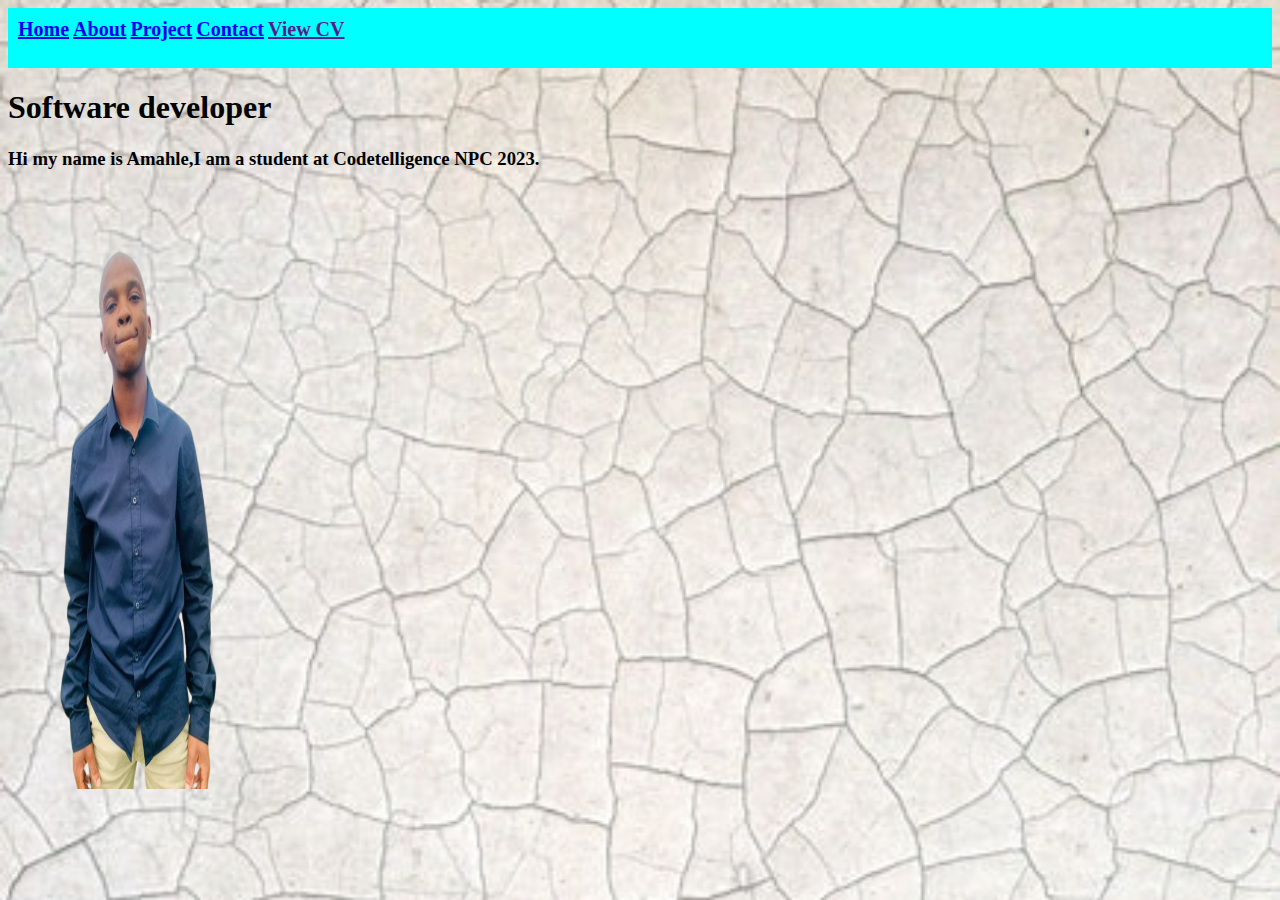
<file: Amahle/index.html>
<!DOCTYPE html>
<html lang="en">
<head>
    <meta charset="UTF-8">
    <meta http-equiv="X-UA-Compatible" content="IE=edge">
    <meta name="viewport" content="width=device-width, initial-scale=1.0">
    <title>Amahle</title>
    <link rel="stylesheet"href="style.css">
</head>
<nav>
<a href="index.html"class="nav-link">Home</a>
<a href="about.html"class="nav-link">About</a>
<a href="project.html"class="nav-link">Project</a>
<a href="contact.html"class="nav-link">Contact</a>
<a href=""class="Download My Cv">View CV</a>
</div>
</nav>
<h1>Software developer</h1>
<h3>Hi my name is Amahle,I am a student at Codetelligence NPC 2023. </h3>
<img src="amahle.png"width="250"height="600">
</body>
</html>
</file>
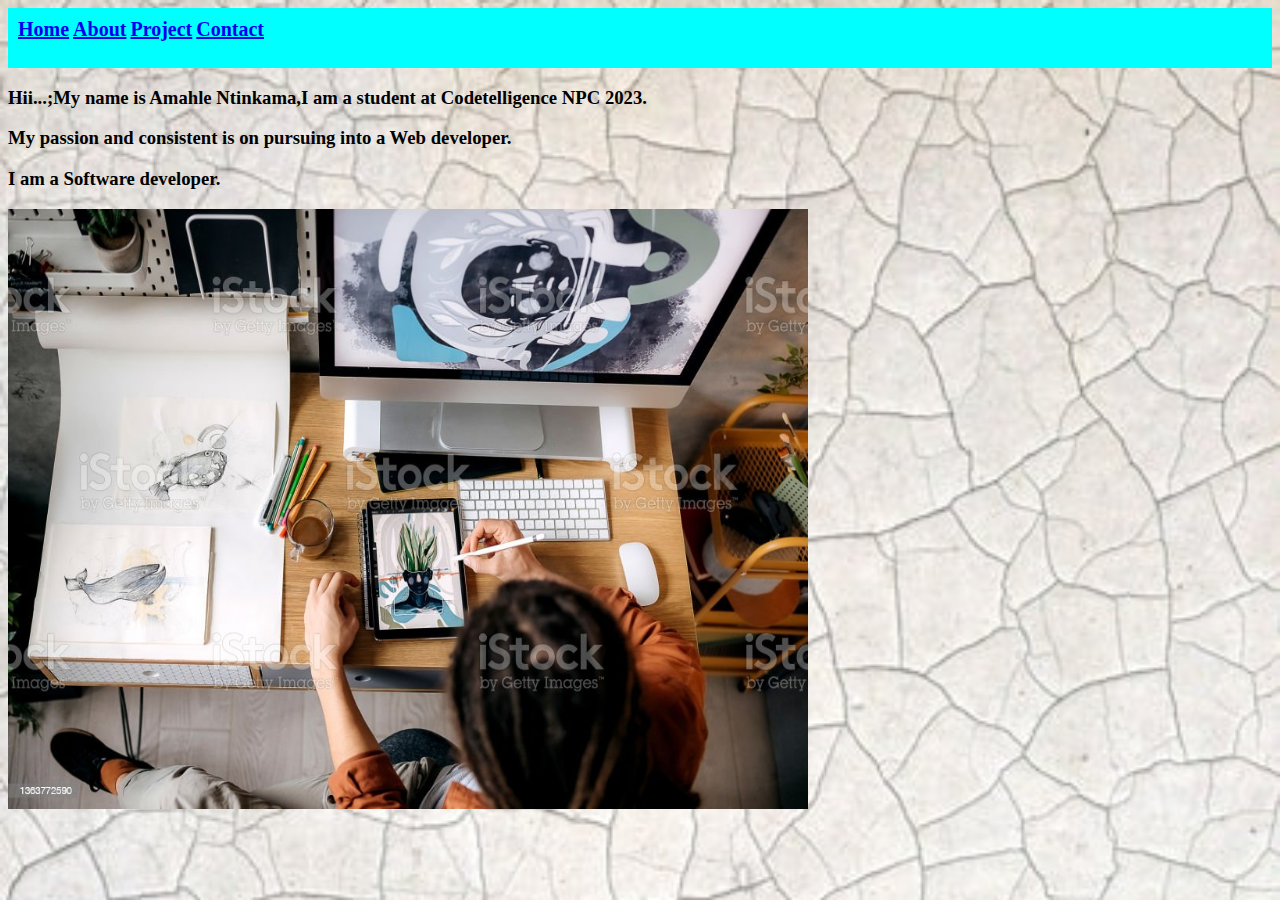
<file: Amahle/about.html>
<!DOCTYPE html>
<html lang="en">
<head>
    <meta charset="UTF-8">
    <meta http-equiv="X-UA-Compatible" content="IE=edge">
    <meta name="viewport" content="width=device-width, initial-scale=1.0">
    <title>About</title>
    <link rel="stylesheet"href="style.css">
</head>
<body>
    <nav class="nav-bar">
        <div class="nav-container">
        <a href="index.html"class="nav-link">Home</a>
        <a href="about.html"class="nav-link">About</a>
        <a href="project.html"class="nav-link">Project</a>
        <a href="contact.html"class="nav-link">Contact</a>
        </div>
        </nav>  
<h3>Hii...;My name is Amahle Ntinkama,I am a student at Codetelligence NPC 2023.</h3>
<h3>My passion and consistent is on pursuing into a Web developer.</h3>
<h3>I am a Software developer.</h3>
<img src="designer.jpg"width="800"height="600">

    
</body>
</html>
</file>
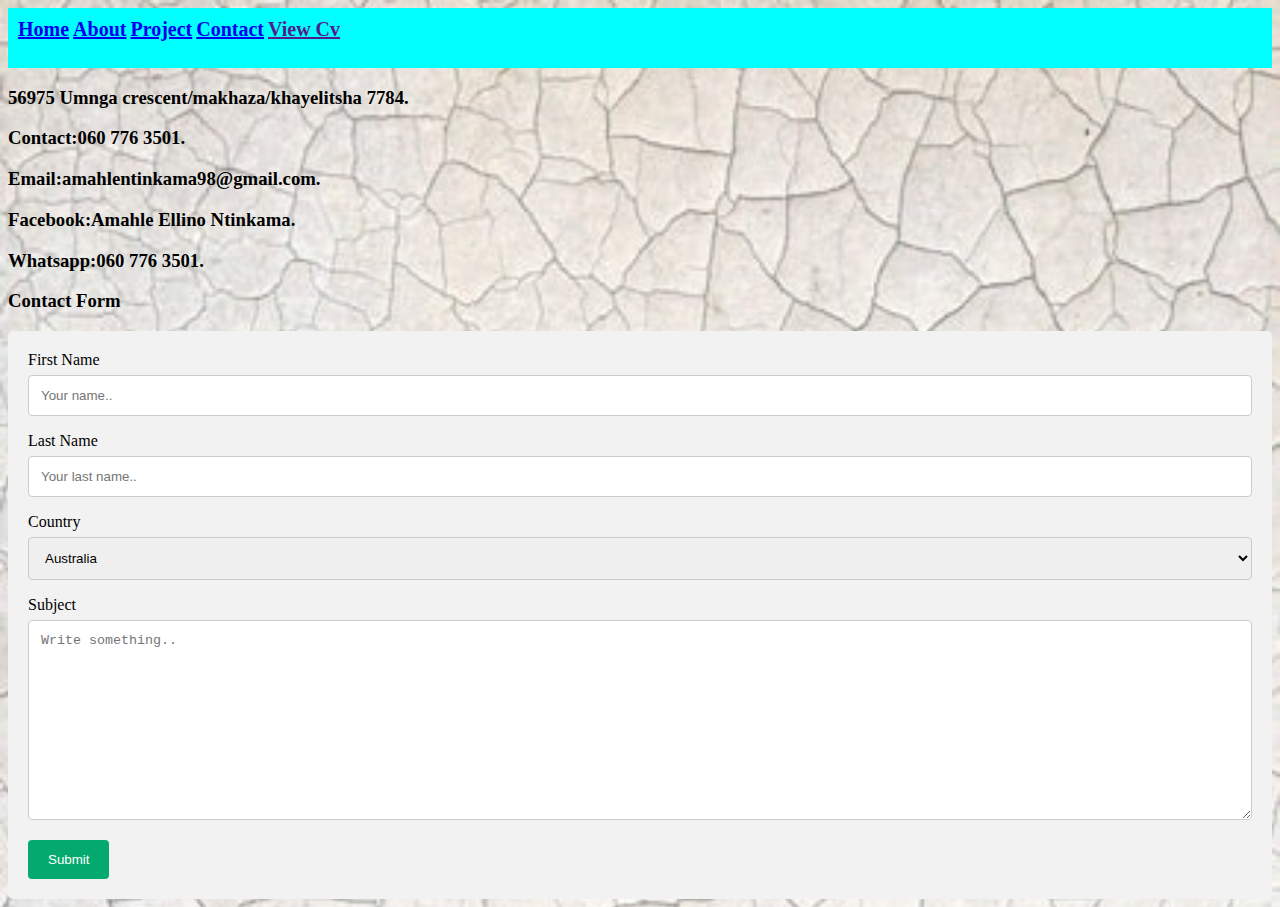
<file: Amahle/contact.html>
<!DOCTYPE html>
<html lang="en">
<head>
    <meta charset="UTF-8">
    <meta http-equiv="X-UA-Compatible" content="IE=edge">
    <meta name="viewport" content="width=device-width, initial-scale=1.0">
    <title>Contact</title>
    <link rel="stylesheet"href="style.css">


</head>
<body>
    <nav class="nav-bar">
    <div class="nav-container">
    <a href="index.html"class="nav-link">Home</a>
    <a href="about.html"class="nav-link">About</a>
    <a href="project.html"class="nav-link">Project</a>
    <a href="contact.html"class="nav-link">Contact</a>
    <a href=""class="download my cv">View Cv</a>
    </div>
    </nav>

    <h3>56975 Umnga crescent/makhaza/khayelitsha 7784. </h3>
    <h3>Contact:060 776 3501.</h3> 
    <h3>Email:amahlentinkama98@gmail.com.</h3>
    <h3>Facebook:Amahle Ellino Ntinkama.</h3>
    <h3>Whatsapp:060 776 3501.</h3>

    
<h3>Contact Form</h3>

<div class="container">
  <form action="/action_page.php">
    <label for="fname">First Name</label>
    <input type="text" id="fname" name="firstname" placeholder="Your name..">

    <label for="lname">Last Name</label>
    <input type="text" id="lname" name="lastname" placeholder="Your last name..">

    <label for="country">Country</label>
    <select id="country" name="country">
      <option value="australia">Australia</option>
      <option value="canada">Canada</option>
      <option value="usa">USA</option>
    </select>

    <label for="subject">Subject</label>
    <textarea id="subject" name="subject" placeholder="Write something.." style="height:200px"></textarea>

    <input type="submit" value="Submit">
  </form>
</div>
</body>
</html
</file>
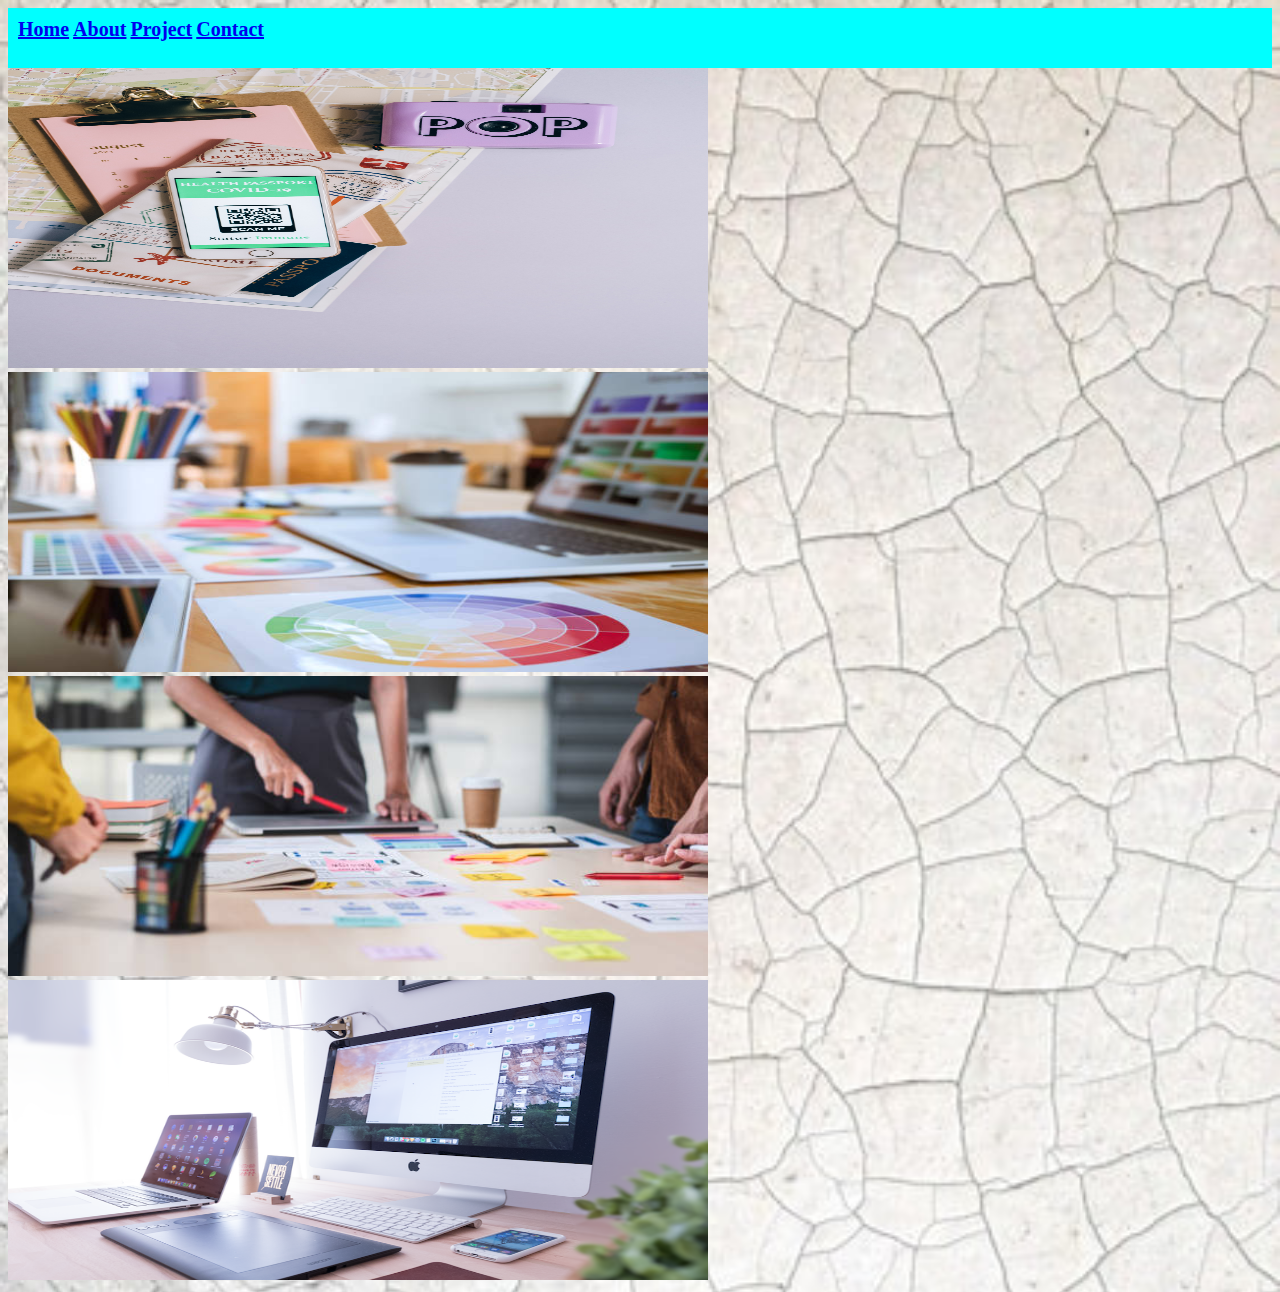
<file: Amahle/project.html>
<!DOCTYPE html>
<html lang="en">
<head>
    <meta charset="UTF-8">
    <meta http-equiv="X-UA-Compatible" content="IE=edge">
    <meta name="viewport" content="width=device-width, initial-scale=1.0">
    <title>Project</title>
    <link rel="stylesheet"href="style.css">



</head>
<body>
    <nav class="nav-bar">
        <div class="nav-container">
        <a href="index.html"class="nav-link">Home</a>
        <a href="about.html"class="nav-link">About</a>
        <a href="project.html"class="nav-link">Project</a>
        <a href="contact.html"class="nav-link">Contact</a>
        </div>
        </nav>  

<img src="project.jpg"width="700"height="300">
<img src="web-dev (2).jpg"width="700"height="300">
<img src="web-dev.jpg"width="700"height="300">
<img src="OOO.png"width="700"height="300">

</body>
</html>
</file>
<file: Amahle/style.css>
body{background-image: url(u.jpg);
    background-repeat: no-repeat;
    background-size: 100%;
}
a{
    font-weight: bold;
    font-size: 20px;
    position: relative; top: 10px; left: 10px;

}
nav{
    background-color: aqua;
    height: 60px;
}
 

* {box-sizing: border-box;}

input[type=text], select, textarea {
  width: 100%;
  padding: 12px;
  border: 1px solid #ccc;
  border-radius: 4px;
  box-sizing: border-box;
  margin-top: 6px;
  margin-bottom: 16px;
  resize: vertical;
}

input[type=submit] {
  background-color: #04AA6D;
  color: white;
  padding: 12px 20px;
  border: none;
  border-radius: 4px;
  cursor: pointer;
}

input[type=submit]:hover {
  background-color: #45a049;
}

.container {
  border-radius: 5px;
  background-color: #f2f2f2;
  padding: 20px;
}
</file>
